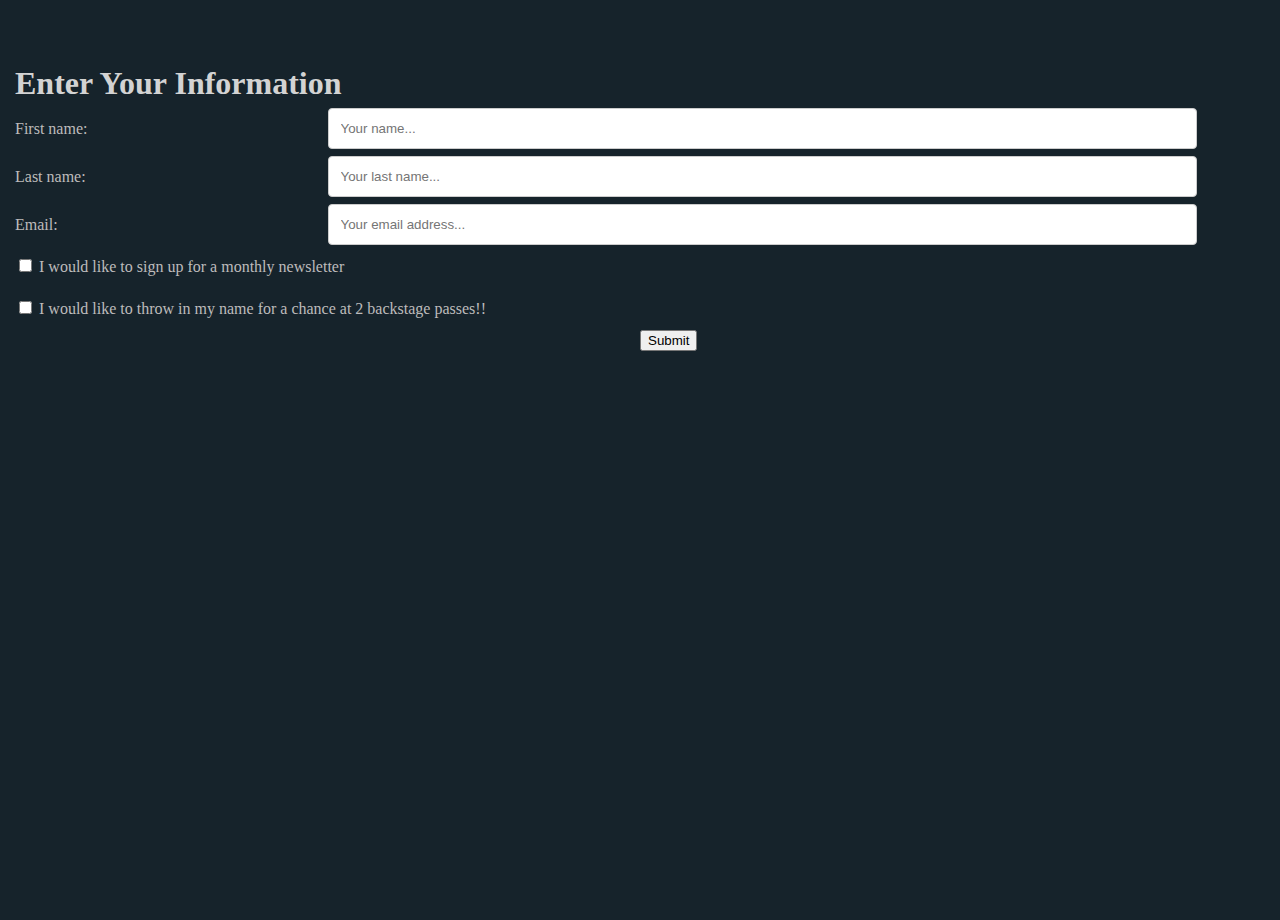
<file: sign-up.html>
<!DOCTYPE html>
<html lang="en">

<head>
    <link rel="stylesheet" href="stylesheet.css">
    <script src="sign-up.js"></script>
    <meta charset="UTF-8" />

    <title>Brothers of Metal - Sign-up</title>

    <link rel="icon" type="image/jpg"
        href="https://images-na.ssl-images-amazon.com/images/I/91qdDnP-MxL._AC_SL1500_.jpg">

</head>

<body>

    <h1>Enter Your Information</h1>
    
    <form>
        <div class="row">
            <div class="col-25">
                <label class="label" for="fname">First name:</label><br>
            </div>
            <div class="col-75">
                <input type="text" id="fname" name="fname" placeholder="Your name..."><br>
            </div>
        </div>

        <div class="row">
            <div class="col-25">
                <label class=label for="lname">Last name:</label><br>
            </div>
            <div class="col-75">
                <input type="text" id="lname" name="lname" placeholder="Your last name...">
            </div>
        </div>

        <div class="row">
            <div class="col-25">
                <label class="label" for="email">Email:</label><br>
            </div>
            <div class="col-75">
                <input type="text" id="email" name="email" placeholder="Your email address..."> 
            </div>
        </div>

        <div class="row">
            <input type="checkbox" id="newsletter" name="newsletter" value="true">
            <label class="label" for="newsletter"> I would like to sign up for a monthly newsletter</label><br>
        </div>
        <div class="row">
            <input type="checkbox" id="raffle" name="raffle" value="true">
            <label class="label" for="raffle">I would like to throw in my name for a chance at 2 backstage passes!!</label><br>
        </div>

        <input class="submit" type="submit" value="Submit">
    </form>

</body>

</html>
</file>
<file: stylesheet.css>
body {
    font-family: 'Times New Roman', Times, serif;
    background-color: #16232b;
    color: rgb(189, 187, 187);
    height: 100vh;
}

.dayMode {
    background-image: linear-gradient( to bottom, #adbc85, #676869);
    color: black;
}

.dayMode h1 {
    color: goldenrod;
    -webkit-text-stroke: 1px black;
}

.dayMode h2, .dayMode h3 {
    color:black;
}

.dayMode .more-info {
    background-color: #828e5f;
    color: black;
}

.dayMode .album-image {
    border-color: black;
}

.dayMode a {
    color: #150d7d;
}

.dayMode th {
    border-color: black;
}

.dayMode .footer {
    background-color: #adbc85;
    border-left: 10px solid #828e5f;
}

.dayMode .day-mode {
    display: initial;
}

.dayMode .night-mode {
    display: none;
}

h1, h2, h3 {
    font-family: Cambria, Cochin, Georgia, Times, 'Times New Roman', serif;
    color: lightgray;
}

h1 {
    display: inline-block;
    margin-top: 55px;
    margin-bottom: 0px;
    font-weight: bold;
}

h2 {
    margin-top: 10px;
    margin-bottom: 5px;
}

h3 {
    margin-top: 0px;
    text-align: right;
}

a {
    color: lightslategray;
}

table {
    border-collapse: collapse;
}

th {
    border-bottom: 1px solid lightgrey;
}

th:nth-child(2), td:nth-child(2) {
	width: 50px;
    text-align: right;
}

p {
    margin-bottom: 5px;
}

.heading {
    display: inline-block;
    margin-left: 10px;
}

body {
    margin: 0 auto;
    max-width: 1250px;
    padding: 10px;
}

.album-image {
    border: 3px solid lightgray;
}

.song-vid {
    margin-top: 10px;
    clear: both;
}

.info {
    width: 500px;
}

.name {
    text-align: left;
}

.footer {
    background-color: rgb(73, 73, 73);
    width: 100%;
    position: fixed;
    bottom: 0;
    left: 0;
    padding: 10px;

    border-left:10px solid rgb(51, 51, 51);
}

.more-info {
    border: none;
    background-color: rgb(51, 51, 51);
    padding: 15px 32px;
    text-align: center;
    display: inline-block;
    font-size: 16px;
    width: 25%;
    position: fixed;
    bottom: 10px;
    right: 36vw;
    min-width: 132px;
    color: lightgrey;
    cursor: pointer;
}

.more-info:hover {
    background-color: lightgrey;
    color: rgb(51, 51, 51);
}

.unformat-link {
    text-decoration: none;
    color: lightgrey;
}

.clear-both {
    clear: both;
}

.mt-0 {
    margin-top: 0;
}

.float-left {
    float: left;
}

.float-right {
    float: right;
}

@media (max-width: 1230px) {
    body {
        margin: 0;
        width: 100%;
    }
    .info {
        float: none;
        clear: both;
    }
}

.dark-toggle {
    position: fixed;
    bottom: 7px;
    right: 0;
    padding: 10px;
}

.night-mode {
    position: fixed;
    bottom: 20px;
    right: 85px;
}

.day-mode {
    position: fixed;
    bottom: 20px;
    right: 85px;
    display: none;
}

/* Dark Mode Switch */
.switch {
    position: relative;
    display: inline-block;
    width: 60px;
    height: 34px;
  }
  
  /* Hide default HTML checkbox */
  .switch input {
    opacity: 0;
    width: 0;
    height: 0;
  }
  
  /* The slider */
  .slider {
    position: absolute;
    cursor: pointer;
    top: 0;
    left: 0;
    right: 0;
    bottom: 0;
    background-color: #ccc;
    -webkit-transition: .4s;
    transition: .4s;
  }
  
  .slider:before {
    position: absolute;
    content: "";
    height: 26px;
    width: 26px;
    left: 4px;
    bottom: 4px;
    background-color: white;
    -webkit-transition: .4s;
    transition: .4s;
  }
  
  input:checked + .slider {
    background-color: #828e5f;
  }
  
  input:focus + .slider {
    box-shadow: 0 0 1px #828e5f;
  }
  
  input:checked + .slider:before {
    -webkit-transform: translateX(26px);
    -ms-transform: translateX(26px);
    transform: translateX(26px);
  }

    .slider.round {
    border-radius: 34px;
  }
  
    .slider.round:before {
    border-radius: 50%;
  }

input[type=text], select, textarea {
    width: 90%;
    padding: 12px;
    border: 1px solid #ccc;
    border-radius: 4px;
    resize: vertical;
  }

.col-25 {
    float: left;
    width: 25%;
    margin-top: 6px;
  }
  
.col-75 {
    float: left;
    width: 75%;
    margin-top: 6px;
  }

.label {
    padding: 12px 12px 12px 0;
    display: inline-block;
  }

.row:after {
    content: "";
    display: table;
    clear: both;
  }

.submit {
    /* align-content: center; */
    position: fixed;
    left: 50%;
}

@media screen and (max-width: 600px) {
    .col-25, .col-75, input[type=submit] {
      width: 100%;
      margin-top: 0;
    }
    .submit {
        left: 0px;
    }
  }
</file>
